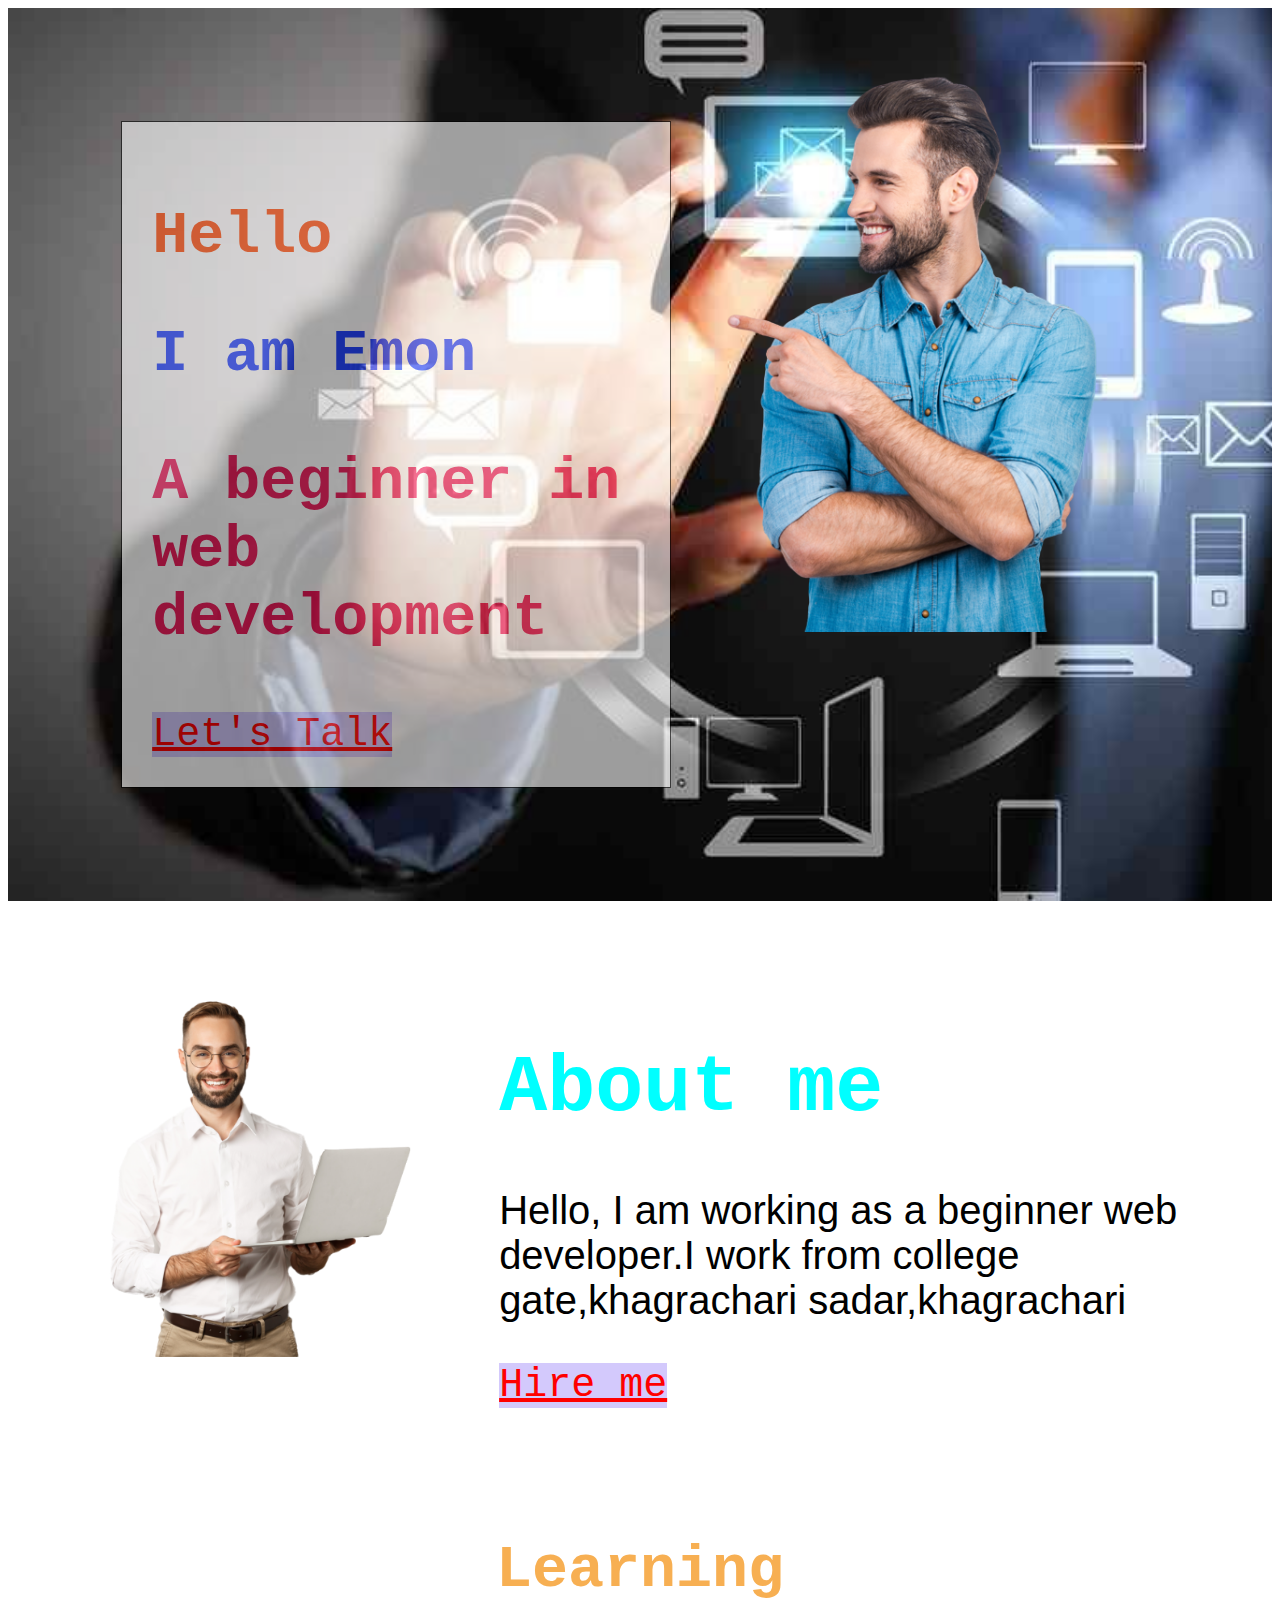
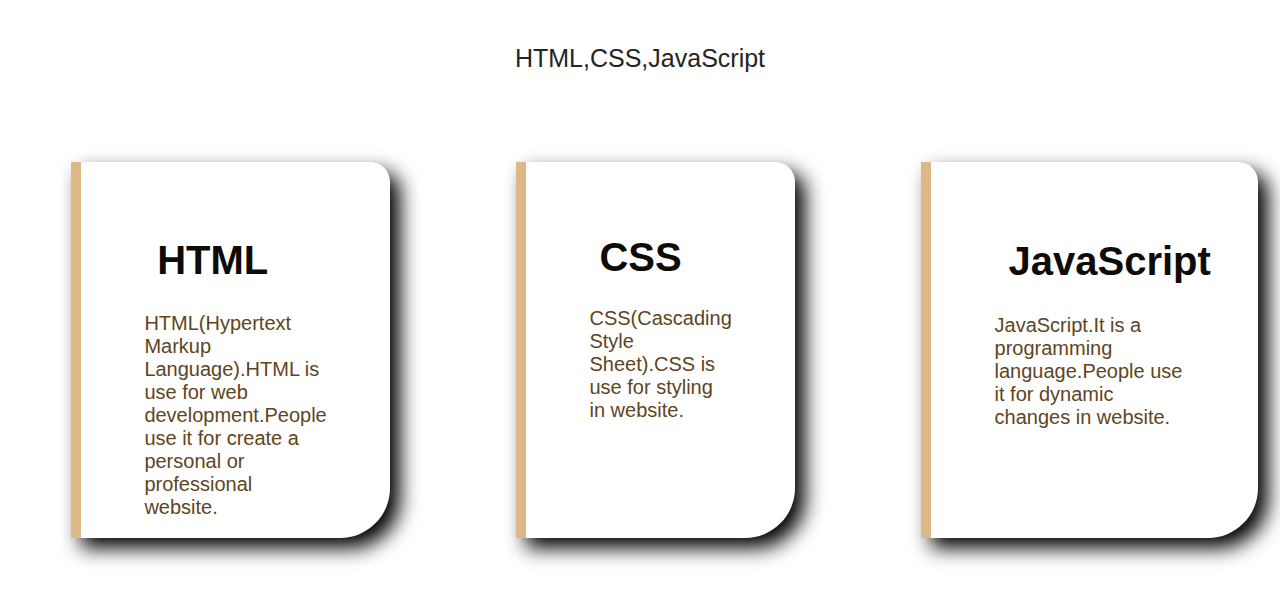
<file: index.html>
<!DOCTYPE html>
<html lang="en">
<head>
    <meta charset="UTF-8">
    <meta name="viewport" content="width=device-width, initial-scale=1.0">

    <link rel="stylesheet" href="style.css">
    <link rel="icon" type="image/x-icon" href="img-file/e png 3.png">
    <title>Md.Emon Chowdhury</title>
    

</head>
<body>
    <section class="top-part">
        <div class="half-width transbox">
            <h2 class="text-top">Hello</h2>
            <h1 class="text-top">I am Emon</h1>
            <h3 class="text-top">A beginner in web development</h3>
            <a class="link" href="#">Let's Talk</a>
        </div>
        
        <div class="half-width">
           <img src="img-file/man_pointing_picture-removebg-preview.png"alt="man hi picture">
        </div>
    </section>



    <section class="middel-part"class="half-width">

        <div class="middel-img">
         <img src="img-file/man_png_photo_in_office-removebg-preview.png"alt="man in office picture">
        </div>
        <divclass="half-width">
            <h1 class="middel-h1">About me</h1>
            <p class="middel-p">Hello, I am working as a beginner web developer.I work from college gate,khagrachari sadar,khagrachari</p>
            <a class="link" href="#">Hire me</a>
        </div>
    </section>
    <section>
            <div class="end-text">
                <h1 class="end-h1">
                Learning 
                </h1>
                <p class="text-p">HTML,CSS,JavaScript</p>
            </div>
            <div class="parent">

                <div class="child">
                    <h4 class="end-h4">HTML</h4>
                    <p>HTML(Hypertext Markup Language).HTML is use for web development.People use it for create a personal or professional website.</p>
                </div>

                <div class="child">
                    <h4 class="end-h4">CSS</h4>
                    <p>CSS(Cascading Style Sheet).CSS is use for styling in website.</p>
                </div>
                
                <div class="child">
                    <h4 class="end-h4">JavaScript</h4>
                    <p>JavaScript.It is a programming language.People use it for dynamic changes in website.</p>
                </div>

            </div>

    </section>


</body>
</html>
</file>
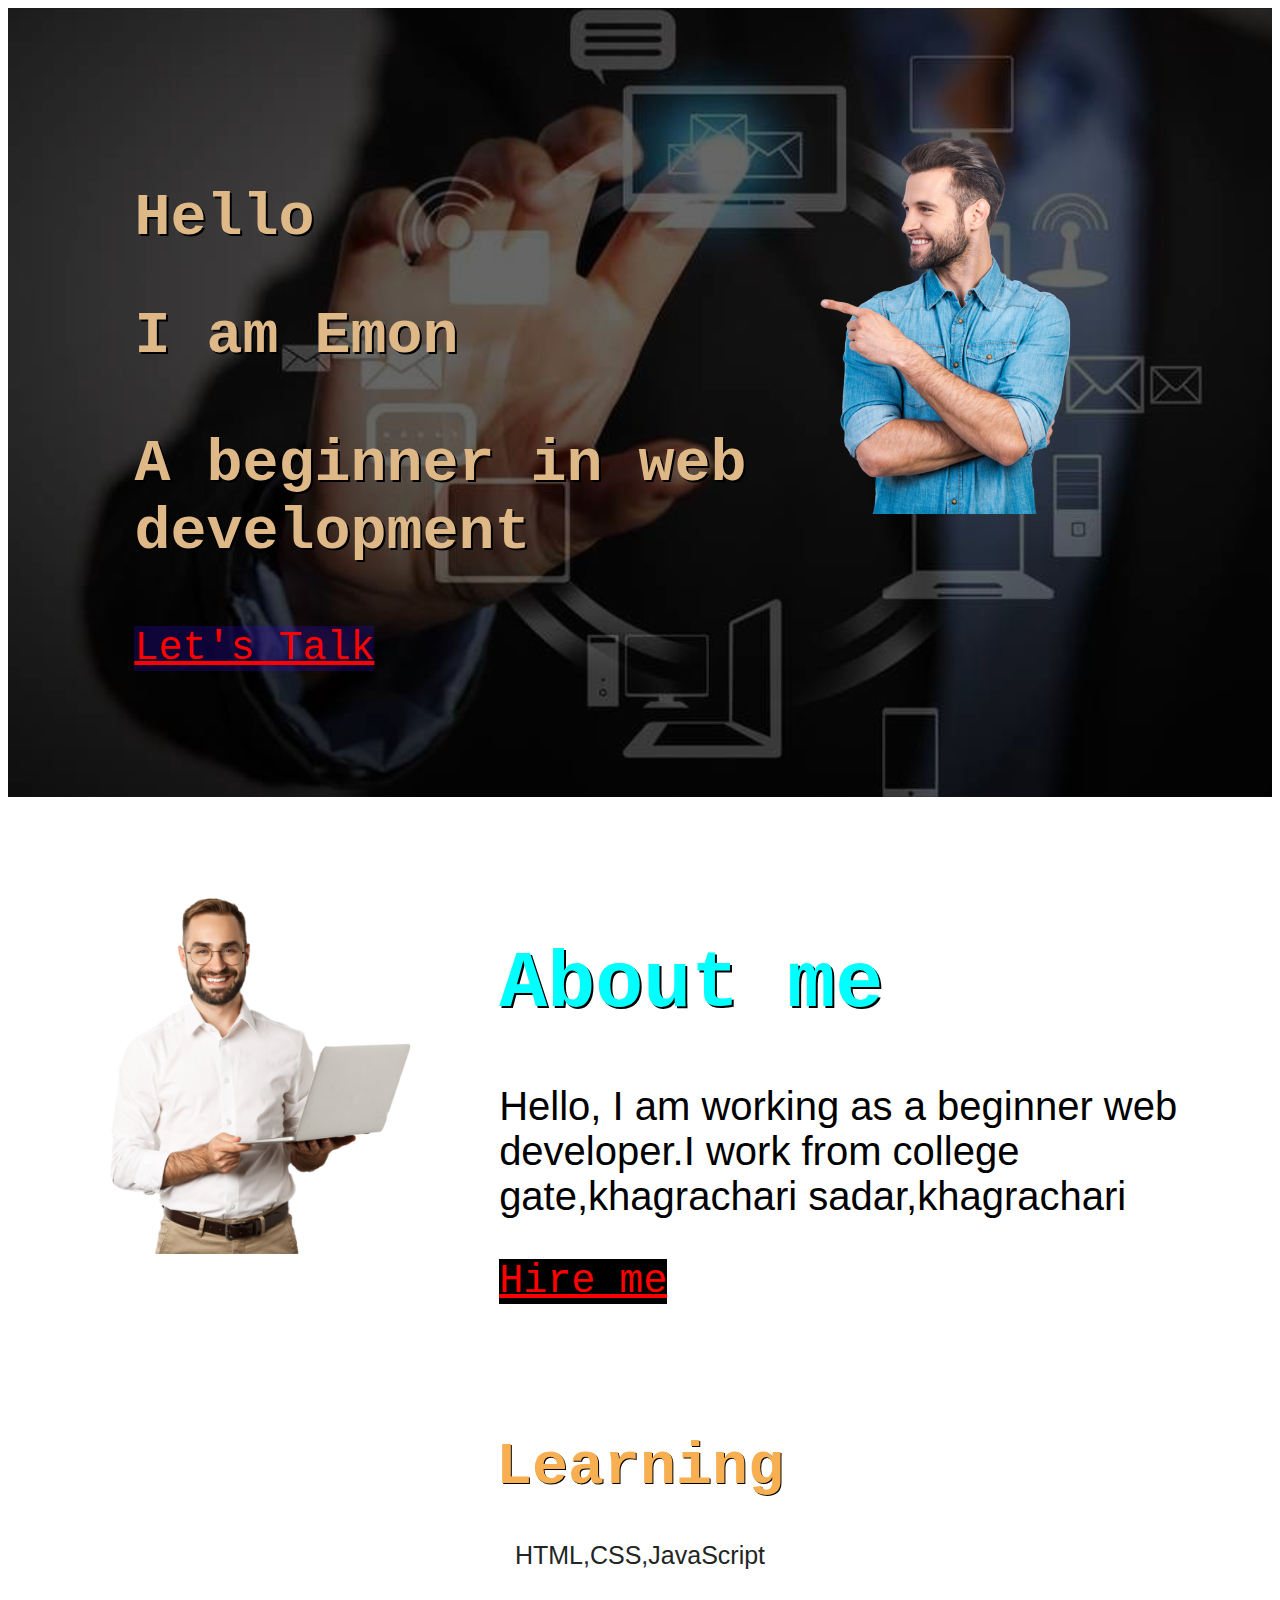
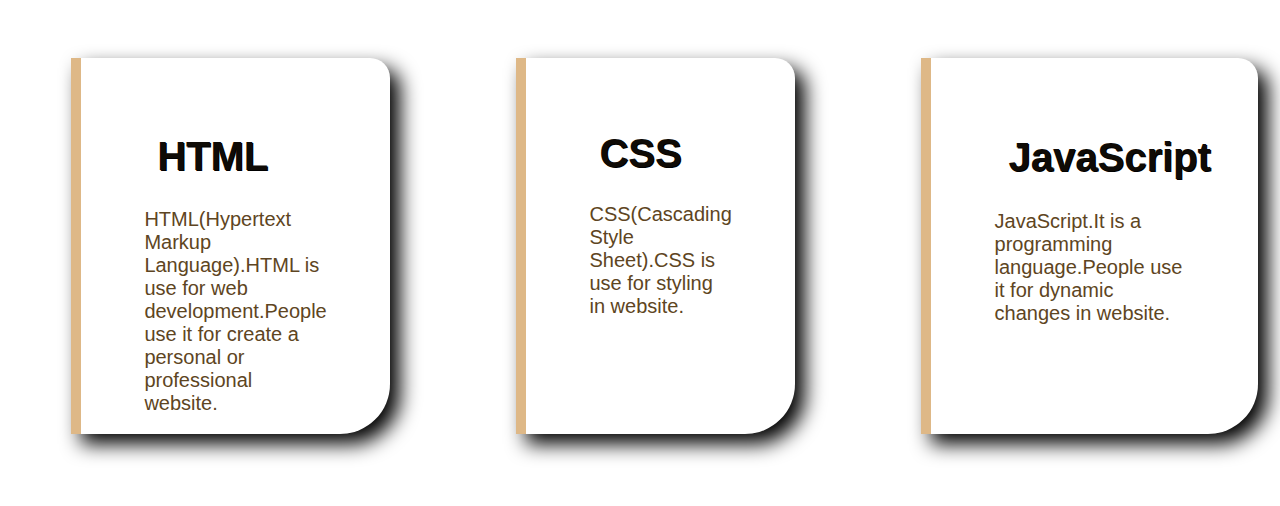
<file: html-folder-2/index.html>
<!DOCTYPE html>
<html lang="en">
<head>
    <meta charset="UTF-8">
    <meta name="viewport" content="width=device-width, initial-scale=1.0">

    <link rel="stylesheet" href="style.css">
    <link rel="icon" type="image/x-icon" href="img-file/e png 3.png">
    <title>Md.Emon Chowdhury</title>
    

</head>
<body>
    <section class="top-part">
        <div>
            <h2 class="text-top">Hello</h2>
            <h1 class="text-top">I am Emon</h1>
            <h3 class="text-top">A beginner in web development</h3>
            <a class="link" href="#">Let's Talk</a>
        </div>
        
        <div class="half-width">
           <img src="img-file/man_pointing_picture-removebg-preview.png"alt="man hi picture">
        </div>
    </section>



    <section class="middel-part"class="half-width">

        <div class="middel-img">
         <img src="img-file/man_png_photo_in_office-removebg-preview.png"alt="man in office picture">
        </div>
        <divclass="half-width">
            <h1 class="middel-h1">About me</h1>
            <p class="middel-p">Hello, I am working as a beginner web developer.I work from college gate,khagrachari sadar,khagrachari</p>
            <a class="link-2" href="#">Hire me</a>
        </div>
    </section>
    <section>
            <div class="end-text">
                <h1 class="end-h1">
                Learning 
                </h1>
                <p class="text-p">HTML,CSS,JavaScript</p>
            </div>
            <div class="parent">

                <div class="child">
                    <h4 class="end-h4">HTML</h4>
                    <p>HTML(Hypertext Markup Language).HTML is use for web development.People use it for create a personal or professional website.</p>
                </div>

                <div class="child">
                    <h4 class="end-h4">CSS</h4>
                    <p>CSS(Cascading Style Sheet).CSS is use for styling in website.</p>
                </div>
                
                <div class="child">
                    <h4 class="end-h4">JavaScript</h4>
                    <p>JavaScript.It is a programming language.People use it for dynamic changes in website.</p>
                </div>

            </div>

    </section>


</body>
</html>
</file>
<file: style.css>
body{
    font-family: 'Courier New', Courier, monospace;
}
h1{
    color: rgba(0, 38, 255, 0.911);
    font-size: 60px;
}
h2{
    color:orangered;
    font-size: 70px;
}
h3{
    color: rgba(238, 20, 86, 0.993);
    font-size: 55px;
}
.top-part{  
    display: flex;
    padding: 5%; 
   background-image: url(img-file/background.jpg);
   -moz-background-size:cover;
   background-size: cover;
}
.text-top{
    font-size: 60px;
}

.transbox {
    padding: 30px;
    margin: 50px;
    background-color: #ffffff;
    border: 1px solid black;
    opacity: 0.6;
  }

.half-width{
    width: 50%;
}
img{
    width: 80%;
}
.link{ 
    font-size: 40px;
    text-decoration: solid border 30px;
    padding: 70px,70px;
    background-color: #350bf138;
}
a{
    color: red;
    font-size: 30px;
}
.middel-part{
    display: flex;
padding: 7%;
}
.middel-img{
    width: 100%;
}
.middel-h1{
    color: aqua;
    font-size: 80px;
}
.middel-p{
    font-size: 40px;
    font-family: 'Franklin Gothic Medium', 'Arial Narrow', Arial, sans-serif;
}
.end-text{
    text-align: center;
}
.end-h1{ 
   font: size 40px;
    color:rgb(247, 175, 82)
}
.text-p{ 
    color: rgb(34, 37, 35);
    font-size: 25px;
    font-family: 'Franklin Gothic Medium', 'Arial Narrow', Arial, sans-serif;
}
.parent{


    display: flex;
    
}
.child{
   width: 200px;
   height:250px ;
    margin: 5%;
   color:  rgb(94, 69, 34);
    padding: 5%;
    font-size: 20px;
    box-shadow:10px 10px 20px black ;
    border: 2px;
    font-family: 'Franklin Gothic Medium', 'Arial Narrow', Arial, sans-serif;
    border-radius: 0 20px 50px 0;
    border-left: 10px solid burlywood ;
}
.end-h4{
  
    margin: 2%;
    color: rgb(15, 11, 6);
    padding: 5%;
    font-size: 40px;
    font-family: 'Franklin Gothic Medium', 'Arial Narrow', Arial, sans-serif;
}
</file>
<file: html-folder-2/style.css>
body{
    font-family: 'Courier New', Courier, monospace;
}
h1{
    
    color: burlywood;
    font-size: 60px;
}
h2{
    color:burlywood;
    font-size: 70px;
}
h3{
    color: burlywood;
    font-size: 55px;
}
.top-part{  
    display: flex;
    padding: 10%; 
    
   background-image:  linear-gradient(rgba(0, 0, 0, 0.6), rgba(0, 0, 0, 0.6)),url(img-file/background.jpg);
   -moz-background-size:cover;
   background-size: cover;
}
.text-top{
    text-shadow: 2px 2px black;
    font-size: 60px;
}



.half-width{
    width: 50%;
}
img{
    width: 80%;
}
.link{ 
    font-size: 40px;
    text-decoration: solid border 30px;
    padding: 70px,70px;
    background-color: #350bf138;
}
.link-2{
    font-size: 40px;
    text-decoration: solid border 30px;
    padding: 70px,70px;
    background-color: black;
    
}
a{
    color:red;
    font-size:30px;
}
.middel-part{
    display: flex;
padding: 7%;
}
.middel-img{
    width: 100%;
}
.middel-h1{
    text-shadow: 2px 2px black;
    color: aqua;
    font-size: 80px;
}
.middel-p{
   
    font-size: 40px;
    font-family: 'Franklin Gothic Medium', 'Arial Narrow', Arial, sans-serif;
}
.end-text{
    text-align: center;
}
.end-h1{ 
    text-shadow: 1px 1px black;
   font: size 40px;
    color:rgb(247, 175, 82)
}
.text-p{ 
   
    color: rgb(34, 37, 35);
    font-size: 25px;
    font-family: 'Franklin Gothic Medium', 'Arial Narrow', Arial, sans-serif;
}
.parent{


    display: flex;
    
}
.child{
  
   width: 200px;
   height:250px ;
    margin: 5%;
   color:  rgb(94, 69, 34);
    padding: 5%;
    font-size: 20px;
    box-shadow:10px 10px 20px black ;
    border: 2px;
    font-family: 'Franklin Gothic Medium', 'Arial Narrow', Arial, sans-serif;
    border-radius: 0 20px 50px 0;
    border-left: 10px solid burlywood ;
}
.end-h4{
  text-shadow: 1px 1px black;
    margin: 2%;
    color: rgb(15, 11, 6);
    padding: 5%;
    font-size: 40px;
    font-family: 'Franklin Gothic Medium', 'Arial Narrow', Arial, sans-serif;
}
</file>
